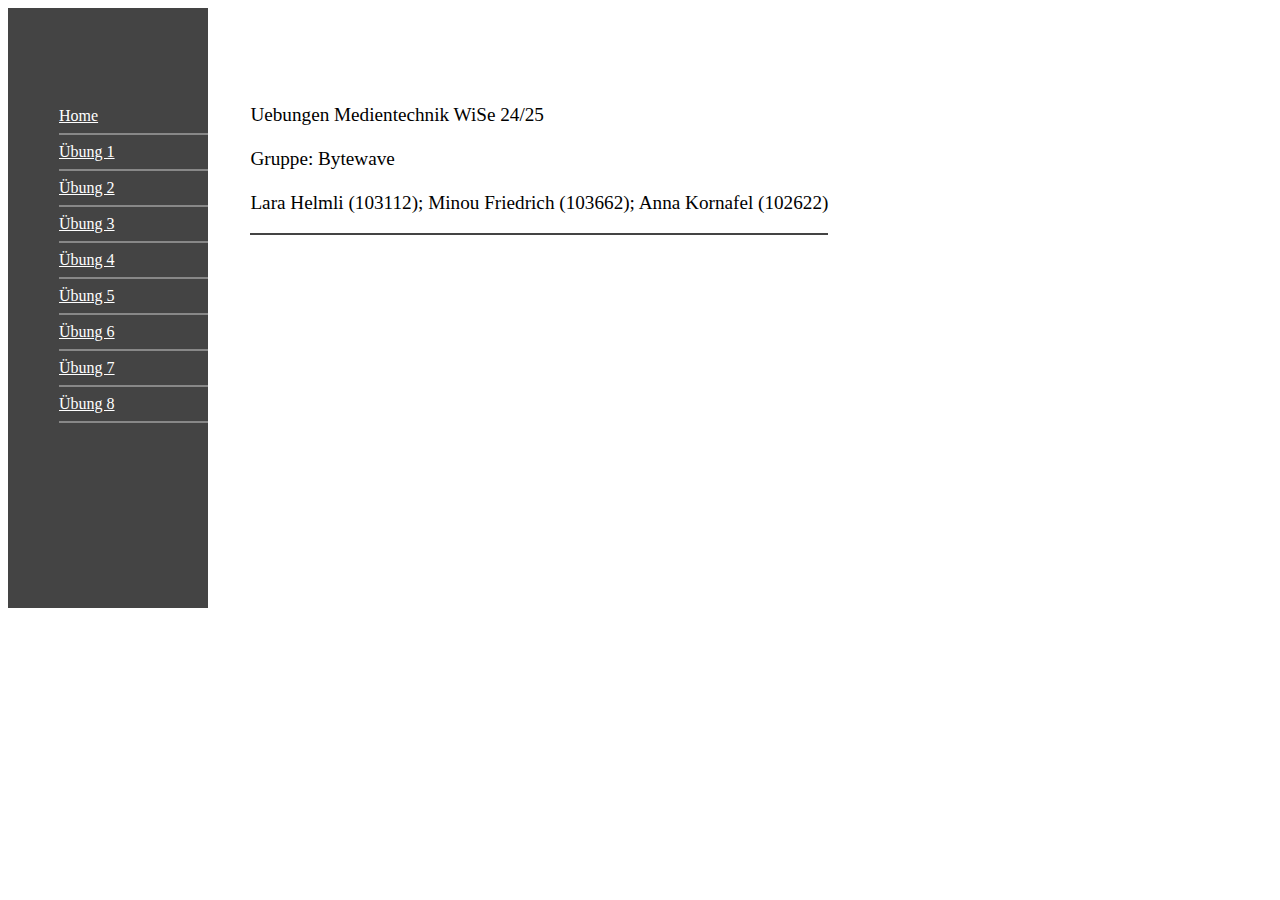
<file: index.html>
<!DOCTYPE html PUBLIC "-//W3C//DTD HTML 4.01 Transitional//EN">

<html>
<head>
<title></title>
<link rel="stylesheet" type="text/css" href="format.css">
<style type="text/css">
                         p {text-align:left}
                                h3 {border-bottom:4px double white; padding-bottom:4px; margin:0px;}  
</style>

</head>
<body>

<div id="Inhalt_1">
         <iframe src="links.html" width="200" height="600" name="IFrame1" id="IFrame1" scrolling="no" frameborder="0">
         <p>Ihr Browser kann leider keine eingebe5tteten Frames anzeigen:Sie k&ouml;nnen die eingebettete Seite &uuml;ber den
         folgenden.</p></iframe>

         <iframe src="home.html" width="900" height="600" name="IFrame2" id="IFrame2" scrolling="yes" frameborder="0">
         <p>Ihr Browser kann leider keine eingebe5tteten Frames anzeigen:Sie k&ouml;nnen die eingebettete Seite &uuml;ber den
         folgenden.</p></iframe>
</div>
</body>
</html>
</file>
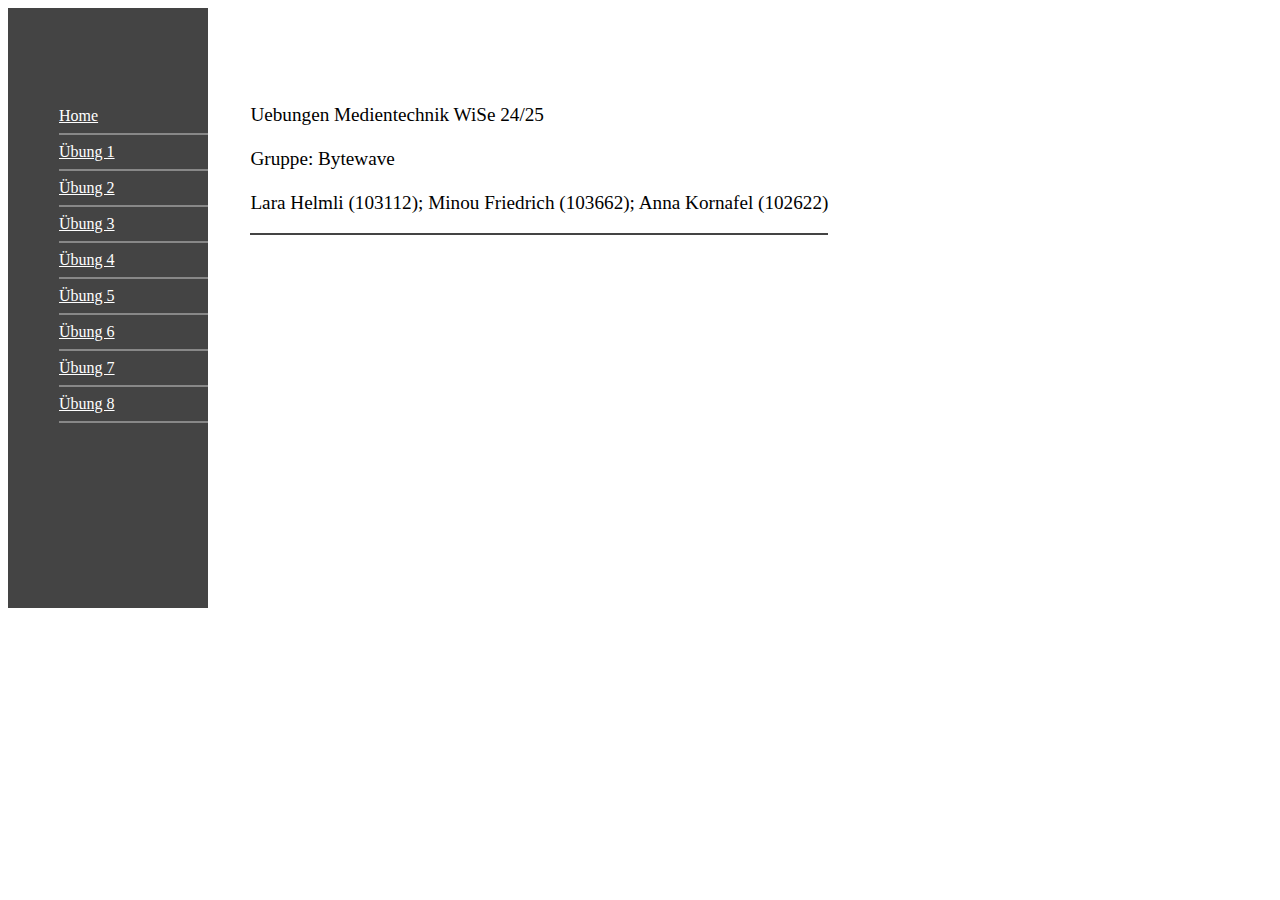
<file: aufg_1/index.html>
<!DOCTYPE html PUBLIC "-//W3C//DTD HTML 4.01 Transitional//EN">

<html>
<head>
<title></title>
<link rel="stylesheet" type="text/css" href="format.css">
<style type="text/css">
                <!--         p {text-align:left}
                                h3 {border-bottom:4px double white; padding-bottom:4px; margin:0px;}  //-->
</style>

</head>
<body>

<div id="Inhalt_1">
         <iframe src="links.html" width="200" height="600" name="IFrame1" id="IFrame1" scrolling="no" frameborder="0">
         <p>Ihr Browser kann leider keine eingebe5tteten Frames anzeigen:Sie k&ouml;nnen die eingebettete Seite &uuml;ber den
         folgenden.</p></iframe>

         <iframe src="home.html" width="900" height="600" name="IFrame2" id="IFrame2" scrolling="yes" frameborder="0">
         <p>Ihr Browser kann leider keine eingebe5tteten Frames anzeigen:Sie k&ouml;nnen die eingebettete Seite &uuml;ber den
         folgenden.</p></iframe>
</div>
</body>
</html>
</file>
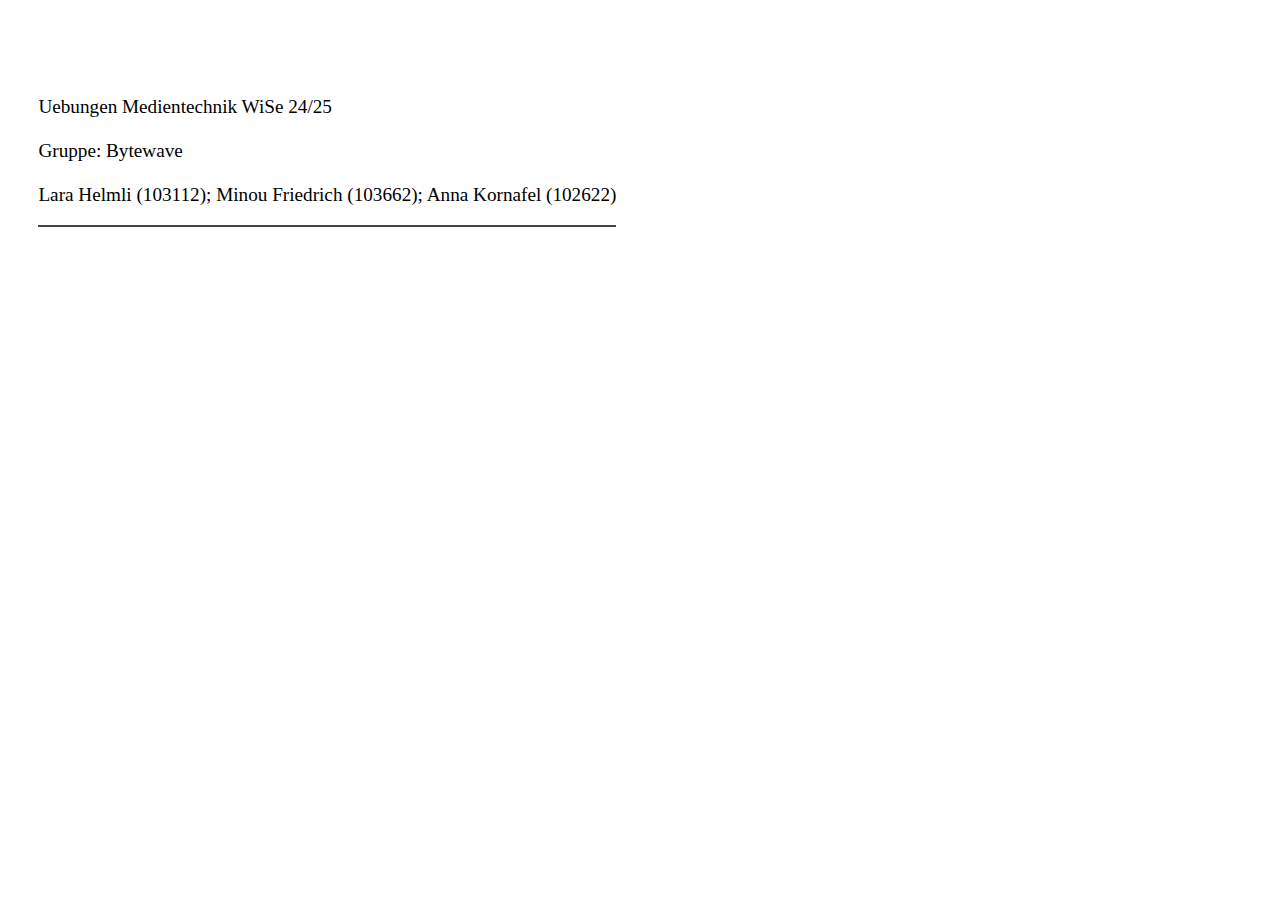
<file: home.html>
<html>
<head>
<title></title>
<link rel="stylesheet" type="text/css" href="format.css">
        <style type="text/css">
        <!--
                 a:link {font-family:Arial;        font-size:10pt;        text-decoration:none;}
                a:visited {font-family:Arial; font-size:10pt; text-decoration:none;}
                a:hover {color:#FF3333; text-decoration:none; font-weight:normal; font-size:10pt;}
        //-->
        </style>
</head>

<body>

<div id="Kontakt">
         <p>Uebungen Medientechnik WiSe 24/25
         <br><br>Gruppe: Bytewave
         <br><br>Lara Helmli (103112); Minou Friedrich (103662); Anna Kornafel (102622)</p>
         <hr color=#444444 size="2">
</div>

</body>
</html>
</file>
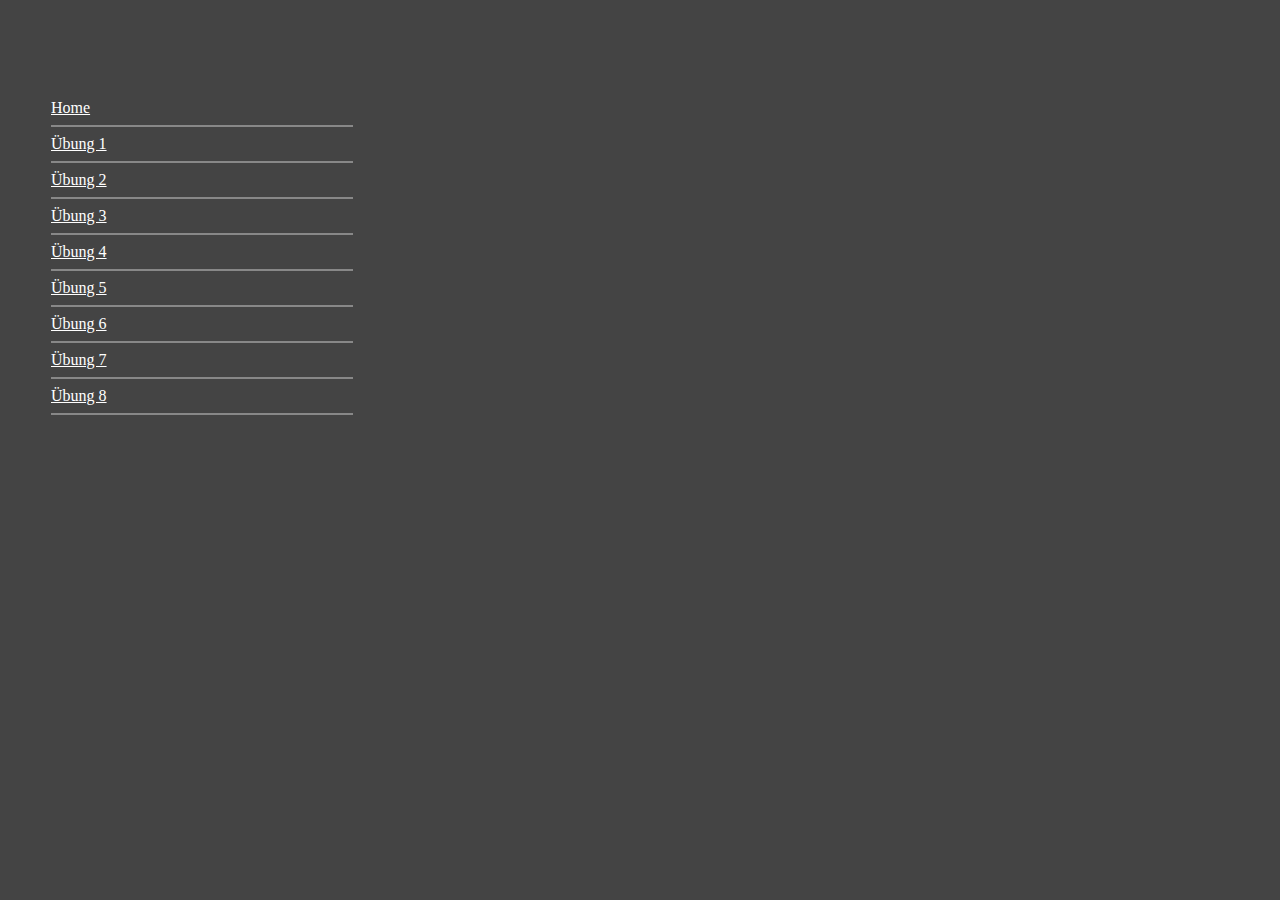
<file: links.html>
<html>
<head>
<title></title>
        <link rel="stylesheet" type="text/css" href="format.css">
        <style type="text/css">
                         p {text-align:left}
                                h3 {border-bottom:4px double white; padding-bottom:4px; margin:0px;}  
        </style>

</head>
<body bgcolor="#444444">

<div id="Navigation">
<table border="0">
       <tr><td><a href="home.html" target="IFrame2">Home</a><br>
       <hr color=#888888 width="300">
       <a href="ue1.html" target="IFrame2">&Uuml;bung 1</a><br>
       <hr color=#888888 width="300">
       <a href="ue2.html" target="IFrame2">&Uuml;bung 2</a><br>
       <hr color=#888888 width="300">
       <a href="ue3.html" target="IFrame2">&Uuml;bung 3</a><br>
       <hr color=#888888 width="300">
       <a href="ue4.html" target="IFrame2">&Uuml;bung 4</a><br>
       <hr color=#888888 width="300">
       <a href="ue5.html" target="IFrame2">&Uuml;bung 5</a><br>
       <hr color=#888888 width="300">
       <a href="ue6.html" target="IFrame2">&Uuml;bung 6</a><br>
       <hr color=#888888 width="300">
       <a href="ue7.html" target="IFrame2">&Uuml;bung 7</a><br>
       <hr color=#888888 width="300">
       <a href="ue8.html" target="IFrame2">&Uuml;bung 8</a><br>
       <hr color=#888888 width="300">
       </td></tr>
</table>
</div>
</body>
</html>
</file>
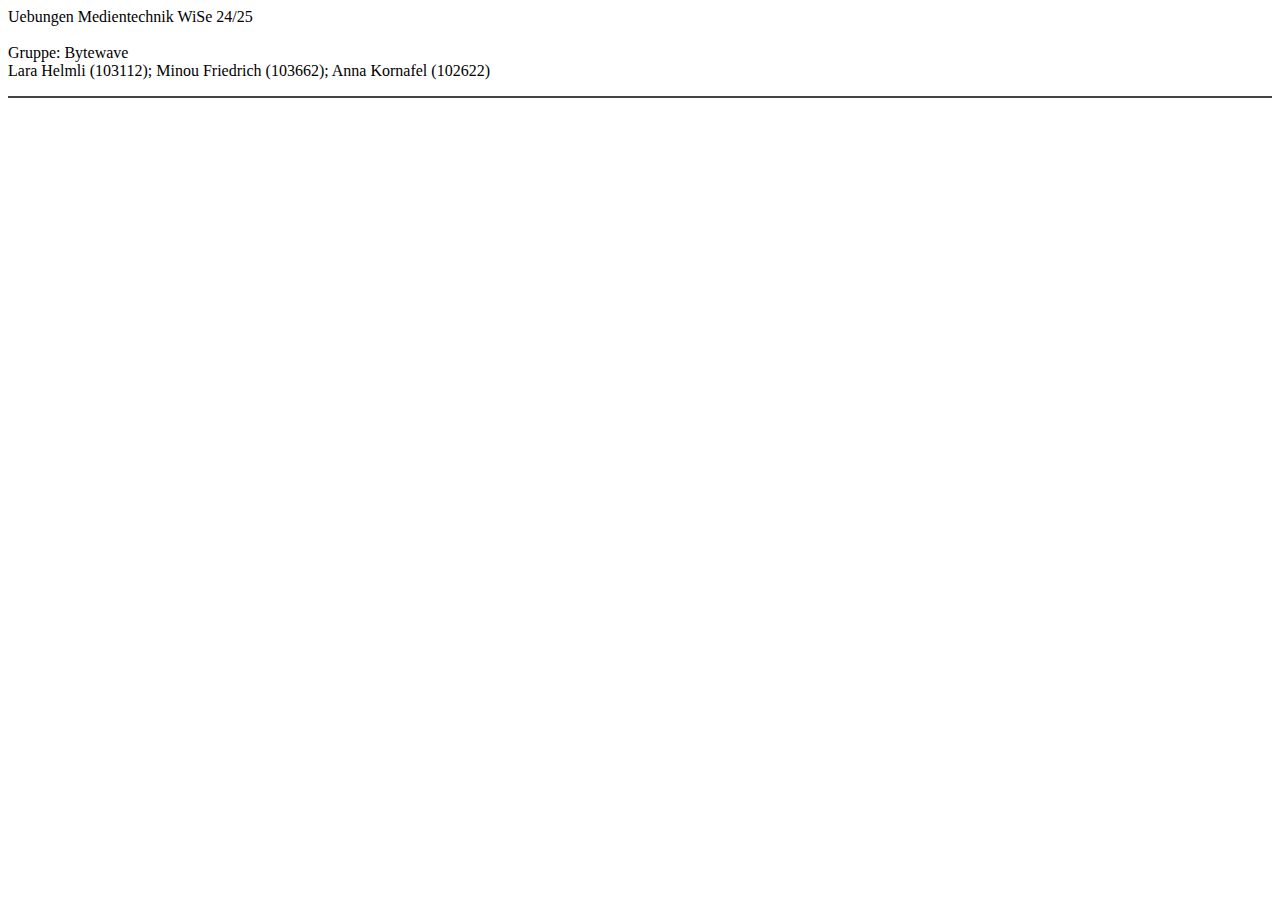
<file: oben.html>
<html>
<head>
<title></title>
        <link rel="stylesheet" type="text/css" href="format.css">
        <style type="text/css">
                <!--         p {text-align:left}
                                h3 {border-bottom:4px double white; padding-bottom:4px; margin:0px;}  //-->
        </style>

</head>
<body>

<p>Uebungen Medientechnik WiSe 24/25
<br><br>Gruppe: Bytewave
<br>Lara Helmli (103112); Minou Friedrich (103662); Anna Kornafel (102622)</p>
<hr color="#444444" size="2">
</body>
</html>
</file>
<file: format.css>
#Kontakt
  {
    position:absolute;
    top:4em;left:2em;
    margin-left:0em;
    font: normal 120% Berlin Sans FB;
    color:#000000;
  }

  #Links
  {
    position:absolute;
    top:1em;left:3em;
  }

  #Linie_H1
  {
    position:absolute;
    top:0em;left:1em;
  }

  #Linie_H2
  {
    position:absolute;
    top:28em;left:1em;
   }

  #Inhalt_1
  {
    position:relative;
    margin-top:0em;margin-left:0em;
    background-color:#ffffff;
  }

  #Inhalt_2
  {
    position:relative;
    background-color:#7A501B;

  }

  #Navigation
  {
    position:absolute;
    top: 10em; left:5em;
    font: normal 60% Berlin Sans FB;
   }


  #Navigation a:link {
    font: normal 100% Berlin Sans FB;
    color:#ffffff;
  }
  #Navigation a:visited {
    font: normal 100% Berlin Sans FB;
    color:#F5F6CE;
  }
  #Navigation a:hover {
    font: normal 100% Berlin Sans FB;
    color:#888888;
  }
  #Navigation a:active {
    font: normal 100% Berlin Sans FB;
    color:#ffffff;
  }

  a:link {
    font: normal 100% Berlin Sans FB;
    color:#7A501B;
  }
  a:visited {
    font: normal 100% Berlin Sans FB;
    color:#7A501B;
  }
  a:hover {
    font: normal 100% Berlin Sans FB;
    color:#CC8B3C;
  }
  a:active {
    font: normal 100% Berlin Sans FB;
    color:#ffff00;
  }


  h1
  {
    font: normal 140% Berlin Sans FB;
    color:#000000;
    left:5em;
  }

  h2
  {
    font: normal 120% Berlin Sans FB;
    color:#000000;
    left:5em;
  }

  h3
  {
    font: normal 110% Berlin Sans FB;
    color:#000000;
    left:5em;
  }

  h
  {
    font: normal 100% Berlin Sans FB;
    color:#F5F6CE;
  }

  ol
  {
    font: normal 100% Berlin Sans FB;
    color:#F5F6CE;
  }
</file>
<file: aufg_1/format.css>
#Kontakt
  {
    position:absolute;
    top:4em;left:2em;
    margin-left:0em;
    font: normal 120% Berlin Sans FB;
    color:#000000;
  }

  #Links
  {
    position:absolute;
    top:1em;left:3em;
  }

  #Linie_H1
  {
    position:absolute;
    top:0em;left:1em;
  }

  #Linie_H2
  {
    position:absolute;
    top:28em;left:1em;
   }

  #Inhalt_1
  {
    position:relative;
    margin-top:0em;margin-left:0em;
    background-color:#ffffff;
  }

  #Inhalt_2
  {
    position:relative;
    background-color:#7A501B;

  }

  #Navigation
  {
    position:absolute;
    top: 10em; left:5em;
    font: normal 60% Berlin Sans FB;
   }


  #Navigation a:link {
    font: normal 100% Berlin Sans FB;
    color:#ffffff;
  }
  #Navigation a:visited {
    font: normal 100% Berlin Sans FB;
    color:#F5F6CE;
  }
  #Navigation a:hover {
    font: normal 100% Berlin Sans FB;
    color:#888888;
  }
  #Navigation a:active {
    font: normal 100% Berlin Sans FB;
    color:#ffffff;
  }

  a:link {
    font: normal 100% Berlin Sans FB;
    color:#7A501B;
  }
  a:visited {
    font: normal 100% Berlin Sans FB;
    color:#7A501B;
  }
  a:hover {
    font: normal 100% Berlin Sans FB;
    color:#CC8B3C;
  }
  a:active {
    font: normal 100% Berlin Sans FB;
    color:#ffff00;
  }


  h1
  {
    font: normal 140% Berlin Sans FB;
    color:#000000;
    left:5em;
  }

  h2
  {
    font: normal 120% Berlin Sans FB;
    color:#000000;
    left:5em;
  }

  h3
  {
    font: normal 110% Berlin Sans FB;
    color:#000000;
    left:5em;
  }

  h
  {
    font: normal 100% Berlin Sans FB;
    color:#F5F6CE;
  }

  ol
  {
    font: normal 100% Berlin Sans FB;
    color:#F5F6CE;
  }
</file>
